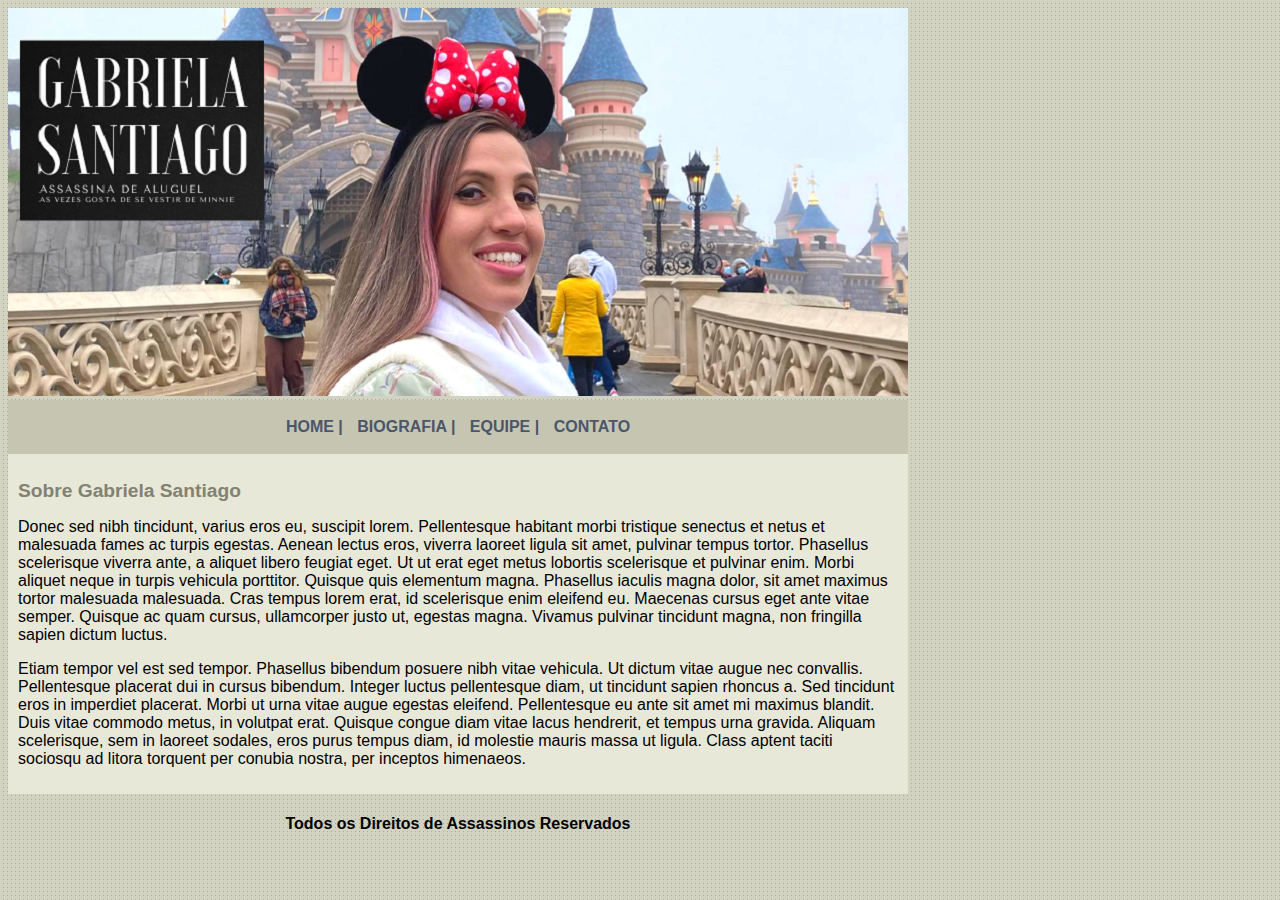
<file: index.html>
<!DOCTYPE html>
<html>
	<head>
		<meta charset="utf-8">
		<meta name="viewport" content="width=device-width, initial-scale=1">
		<link rel="stylesheet" type="text/css" href="estilo.css">
		<title>Gabriela Santiago - Princial</title>
	</head>

	<body>
		<div id="principal">
			<img src="imagens/capa.png">

			<div id="menu">
				<a href="index.html">HOME |</a>
				<a href="biografia.html">BIOGRAFIA |</a>
				<a href="equipe.html">EQUIPE |</a>
				<a href="contato.html">CONTATO</a>
			</div>

			<div id="conteudo">
				<h2>Sobre Gabriela Santiago</h2>
				<p>
					Donec sed nibh tincidunt, varius eros eu, suscipit lorem. Pellentesque habitant morbi tristique senectus et netus et malesuada fames ac turpis egestas. Aenean lectus eros, viverra laoreet ligula sit amet, pulvinar tempus tortor. Phasellus scelerisque viverra ante, a aliquet libero feugiat eget. Ut ut erat eget metus lobortis scelerisque et pulvinar enim. Morbi aliquet neque in turpis vehicula porttitor. Quisque quis elementum magna. Phasellus iaculis magna dolor, sit amet maximus tortor malesuada malesuada. Cras tempus lorem erat, id scelerisque enim eleifend eu. Maecenas cursus eget ante vitae semper. Quisque ac quam cursus, ullamcorper justo ut, egestas magna. Vivamus pulvinar tincidunt magna, non fringilla sapien dictum luctus.
				</p>
				<p>
					Etiam tempor vel est sed tempor. Phasellus bibendum posuere nibh vitae vehicula. Ut dictum vitae augue nec convallis. Pellentesque placerat dui in cursus bibendum. Integer luctus pellentesque diam, ut tincidunt sapien rhoncus a. Sed tincidunt eros in imperdiet placerat. Morbi ut urna vitae augue egestas eleifend. Pellentesque eu ante sit amet mi maximus blandit. Duis vitae commodo metus, in volutpat erat. Quisque congue diam vitae lacus hendrerit, et tempus urna gravida. Aliquam scelerisque, sem in laoreet sodales, eros purus tempus diam, id molestie mauris massa ut ligula. Class aptent taciti sociosqu ad litora torquent per conubia nostra, per inceptos himenaeos.
				</p>

			</div>
			<div id="rodape">
				<h4>Todos os Direitos de Assassinos Reservados</h4>
			</div>
		</div>

		

	</body>
</html>
</file>
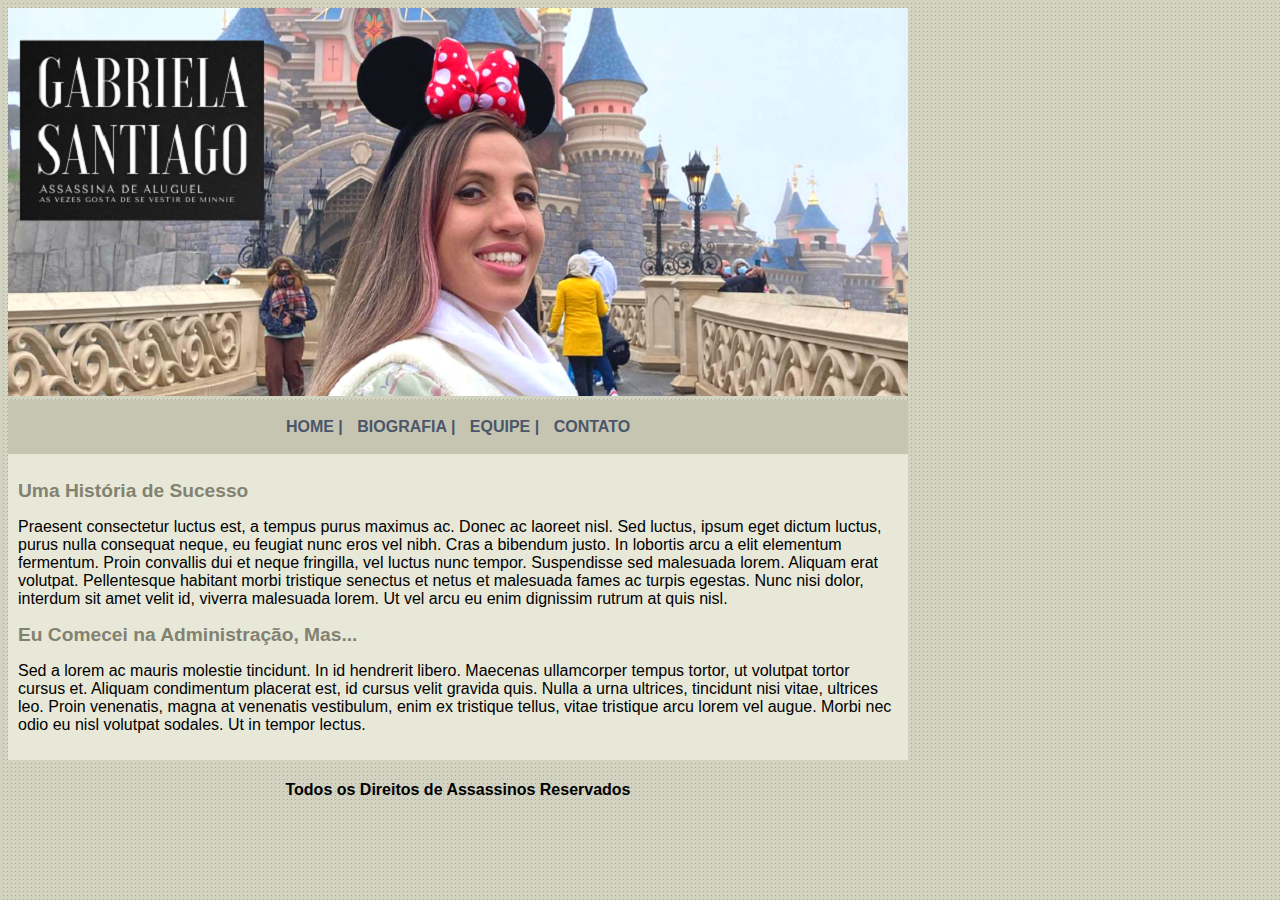
<file: biografia.html>
<!DOCTYPE html>
<html>
	<head>
		<meta charset="utf-8">
		<meta name="viewport" content="width=device-width, initial-scale=1">
		<link rel="stylesheet" type="text/css" href="estilo.css">
		<title>Gabriela Santiago - Princial</title>
	</head>

	<body>
		<div id="principal">
			<img src="imagens/capa.png">

			<div id="menu">
				<a href="index.html">HOME |</a>
				<a href="biografia.html">BIOGRAFIA |</a>
				<a href="equipe.html">EQUIPE |</a>
				<a href="contato.html">CONTATO</a>
			</div>

			<div id="conteudo">
				<h2>Uma História de Sucesso</h2>
				<p>
					Praesent consectetur luctus est, a tempus purus maximus ac. Donec ac laoreet nisl. Sed luctus, ipsum eget dictum luctus, purus nulla consequat neque, eu feugiat nunc eros vel nibh. Cras a bibendum justo. In lobortis arcu a elit elementum fermentum. Proin convallis dui et neque fringilla, vel luctus nunc tempor. Suspendisse sed malesuada lorem. Aliquam erat volutpat. Pellentesque habitant morbi tristique senectus et netus et malesuada fames ac turpis egestas. Nunc nisi dolor, interdum sit amet velit id, viverra malesuada lorem. Ut vel arcu eu enim dignissim rutrum at quis nisl.
				</p>

				<h2>Eu Comecei na Administração, Mas...</h2>
				<p>
					Sed a lorem ac mauris molestie tincidunt. In id hendrerit libero. Maecenas ullamcorper tempus tortor, ut volutpat tortor cursus et. Aliquam condimentum placerat est, id cursus velit gravida quis. Nulla a urna ultrices, tincidunt nisi vitae, ultrices leo. Proin venenatis, magna at venenatis vestibulum, enim ex tristique tellus, vitae tristique arcu lorem vel augue. Morbi nec odio eu nisl volutpat sodales. Ut in tempor lectus.
				</p>

			</div>
			<div id="rodape">
				<h4>Todos os Direitos de Assassinos Reservados</h4>
			</div>
		</div>

		

	</body>
</html>
</file>
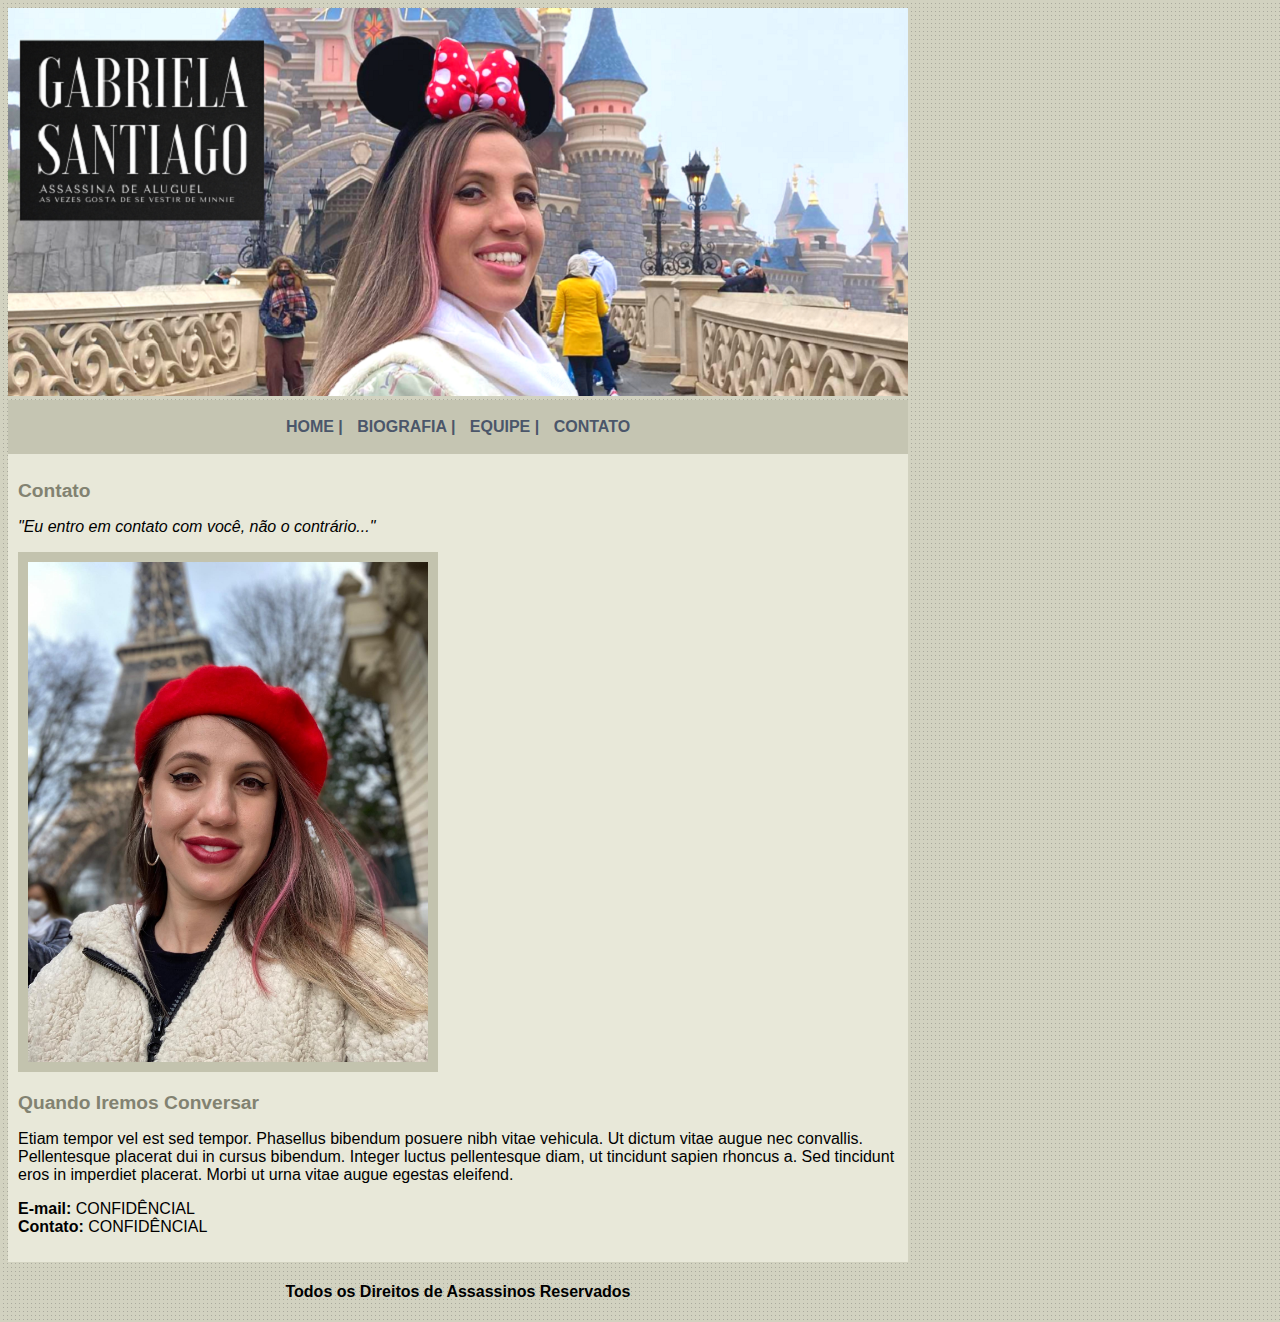
<file: contato.html>
<!DOCTYPE html>
<html>
	<head>
		<meta charset="utf-8">
		<meta name="viewport" content="width=device-width, initial-scale=1">
		<link rel="stylesheet" type="text/css" href="estilo.css">
		<title>Gabriela Santiago - Princial</title>
	</head>

	<body>
		<div id="principal">
			<img src="imagens/capa.png">

			<div id="menu">
				<a href="index.html">HOME |</a>
				<a href="biografia.html">BIOGRAFIA |</a>
				<a href="equipe.html">EQUIPE |</a>
				<a href="contato.html">CONTATO</a>
			</div>

			<div id="conteudo">
				<h2>Contato</h2>
				<p>
					<em>"Eu entro em contato com você, não o contrário..."</em>
				</p>

					<img src="imagens/contato.jpg" width="400px" height="500px" class="img-equipe">

				<div>
					<h2>Quando Iremos Conversar</h2>

					<p>
					Etiam tempor vel est sed tempor. Phasellus bibendum posuere nibh vitae vehicula. Ut dictum vitae augue nec convallis. Pellentesque placerat dui in cursus bibendum. Integer luctus pellentesque diam, ut tincidunt sapien rhoncus a. Sed tincidunt eros in imperdiet placerat. Morbi ut urna vitae augue egestas eleifend.
					</p>
				</div>

					<div>
					<p>
					<strong>E-mail:</strong> CONFIDÊNCIAL<br>
					<strong>Contato:</strong> CONFIDÊNCIAL
					</p>
				</div>

			</div>
			<div id="rodape">
				<h4>Todos os Direitos de Assassinos Reservados</h4>
			</div>
		</div>

		

	</body>
</html>
</file>
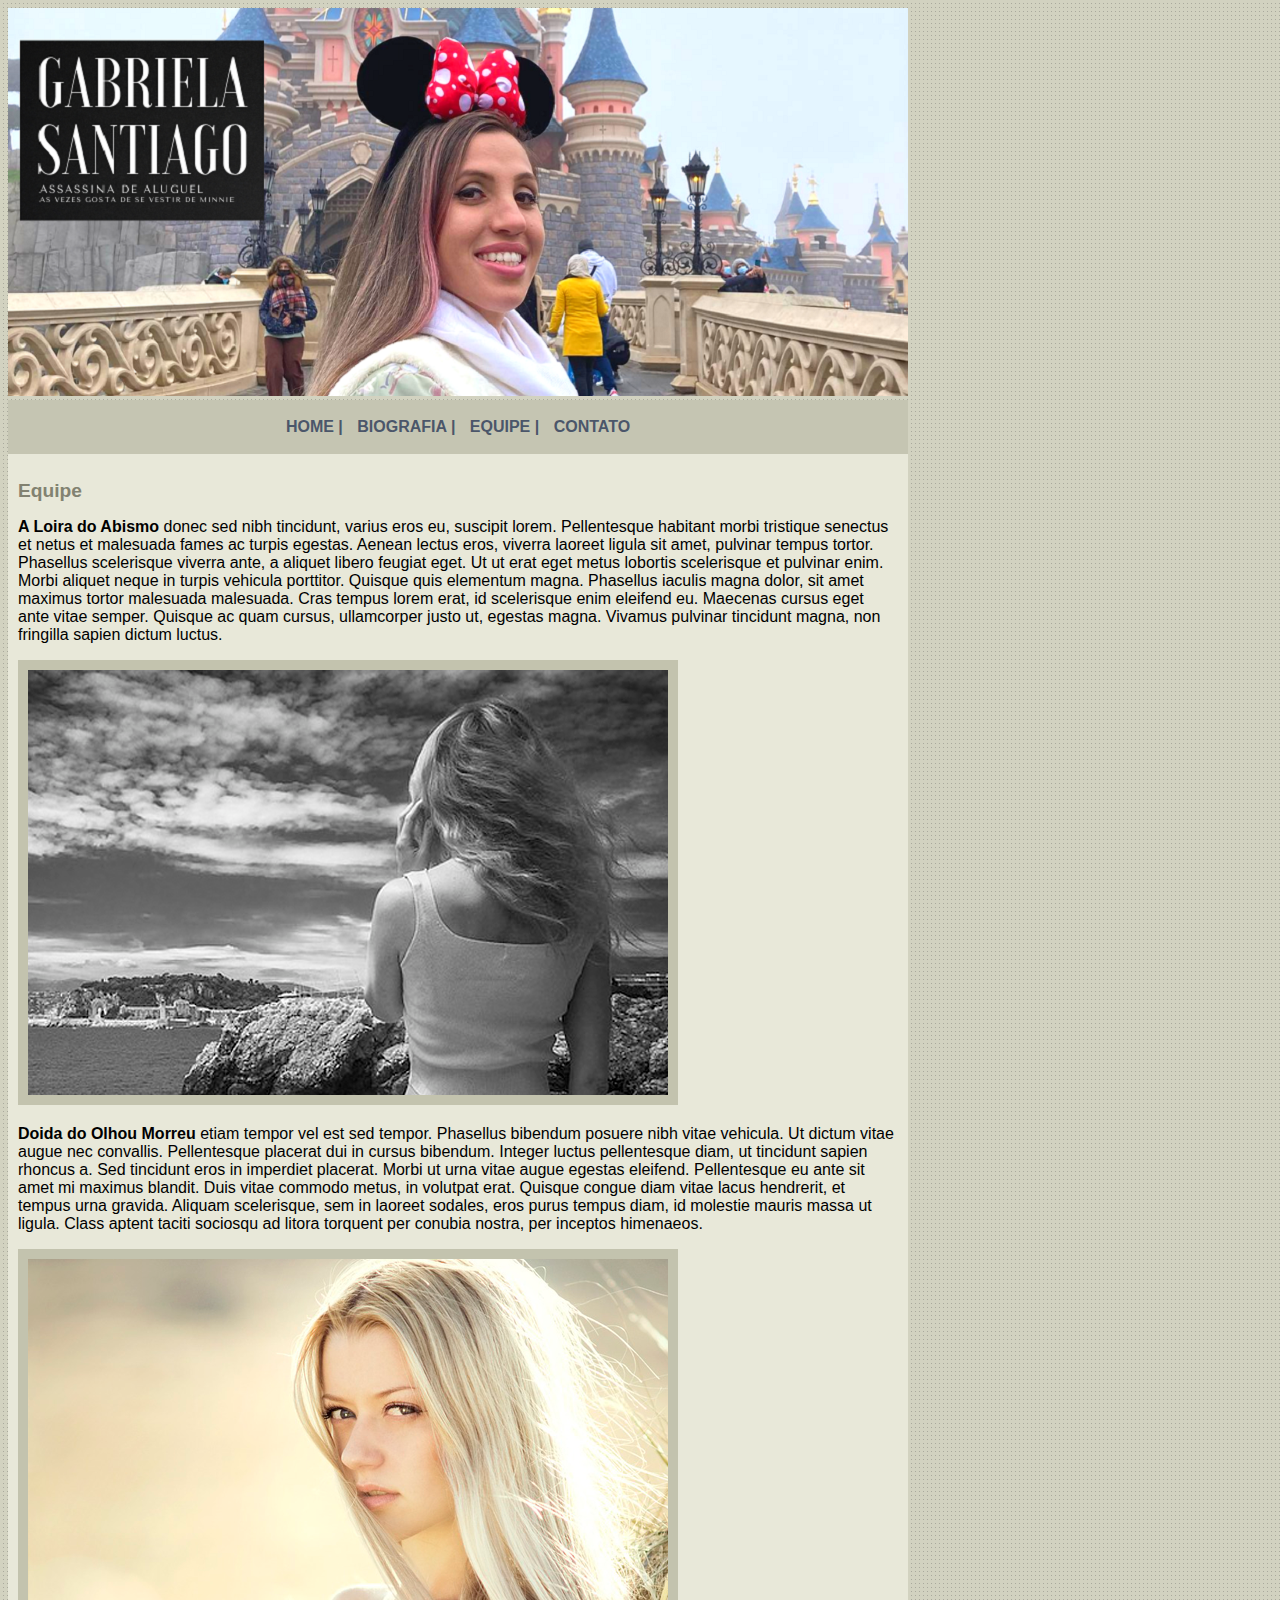
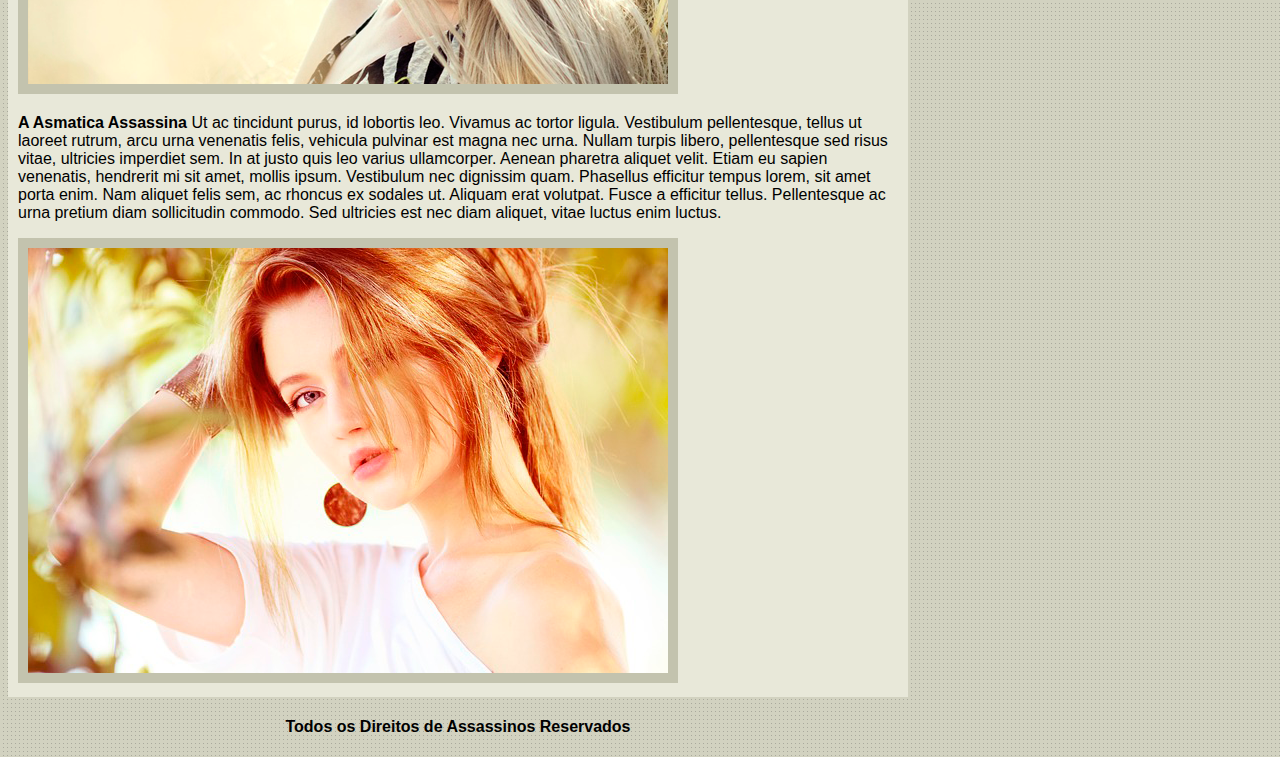
<file: equipe.html>
<!DOCTYPE html>
<html>
	<head>
		<meta charset="utf-8">
		<meta name="viewport" content="width=device-width, initial-scale=1">
		<link rel="stylesheet" type="text/css" href="estilo.css">
		<title>Gabriela Santiago - Princial</title>
	</head>

	<body>
		<div id="principal">
			<img src="imagens/capa.png">

			<div id="menu">
				<a href="index.html">HOME |</a>
				<a href="biografia.html">BIOGRAFIA |</a>
				<a href="equipe.html">EQUIPE |</a>
				<a href="contato.html">CONTATO</a>
			</div>

			<div id="conteudo">
				<h2>Equipe</h2>
				<p>
					<strong>A Loira do Abismo</strong> donec sed nibh tincidunt, varius eros eu, suscipit lorem. Pellentesque habitant morbi tristique senectus et netus et malesuada fames ac turpis egestas. Aenean lectus eros, viverra laoreet ligula sit amet, pulvinar tempus tortor. Phasellus scelerisque viverra ante, a aliquet libero feugiat eget. Ut ut erat eget metus lobortis scelerisque et pulvinar enim. Morbi aliquet neque in turpis vehicula porttitor. Quisque quis elementum magna. Phasellus iaculis magna dolor, sit amet maximus tortor malesuada malesuada. Cras tempus lorem erat, id scelerisque enim eleifend eu. Maecenas cursus eget ante vitae semper. Quisque ac quam cursus, ullamcorper justo ut, egestas magna. Vivamus pulvinar tincidunt magna, non fringilla sapien dictum luctus.
				</p>

				<img src="imagens/foto1.png" class="img-equipe">

				<p>
					<strong>Doida do Olhou Morreu</strong> etiam tempor vel est sed tempor. Phasellus bibendum posuere nibh vitae vehicula. Ut dictum vitae augue nec convallis. Pellentesque placerat dui in cursus bibendum. Integer luctus pellentesque diam, ut tincidunt sapien rhoncus a. Sed tincidunt eros in imperdiet placerat. Morbi ut urna vitae augue egestas eleifend. Pellentesque eu ante sit amet mi maximus blandit. Duis vitae commodo metus, in volutpat erat. Quisque congue diam vitae lacus hendrerit, et tempus urna gravida. Aliquam scelerisque, sem in laoreet sodales, eros purus tempus diam, id molestie mauris massa ut ligula. Class aptent taciti sociosqu ad litora torquent per conubia nostra, per inceptos himenaeos.
				</p>

				<img src="imagens/foto2.png" class="img-equipe">

				<p>
					<strong>A Asmatica Assassina</strong> Ut ac tincidunt purus, id lobortis leo. Vivamus ac tortor ligula. Vestibulum pellentesque, tellus ut laoreet rutrum, arcu urna venenatis felis, vehicula pulvinar est magna nec urna. Nullam turpis libero, pellentesque sed risus vitae, ultricies imperdiet sem. In at justo quis leo varius ullamcorper. Aenean pharetra aliquet velit. Etiam eu sapien venenatis, hendrerit mi sit amet, mollis ipsum. Vestibulum nec dignissim quam. Phasellus efficitur tempus lorem, sit amet porta enim. Nam aliquet felis sem, ac rhoncus ex sodales ut. Aliquam erat volutpat. Fusce a efficitur tellus. Pellentesque ac urna pretium diam sollicitudin commodo. Sed ultricies est nec diam aliquet, vitae luctus enim luctus.
				</p>

				<img src="imagens/foto3.png" class="img-equipe">


			</div>
			<div id="rodape">
				<h4>Todos os Direitos de Assassinos Reservados</h4>
			</div>
		</div>

		

	</body>
</html>
</file>
<file: estilo.css>
body{	
background: #D2D2C1 url('imagens/fundo.png');
font: 16px Arial, Helvetica, sans-serif;
}

#principal{
	width: 900px;
}

#menu{
	background: #c5c5b2;
	padding: 18px;
	text-align: center;
}

#conteudo{
	background: #e8e8d9;
	padding: 10px;
}

#rodape{
	text-align: center;
}

a{
	COLOR: #4B566A;
	text-decoration: none;
	font-weight: bold;
	padding: 5px;
}

h2{
	color: #828271;
	font-size: 1.2em;
}

.img-equipe{
	border: 10px solid #c3c3ae;
}
</file>
